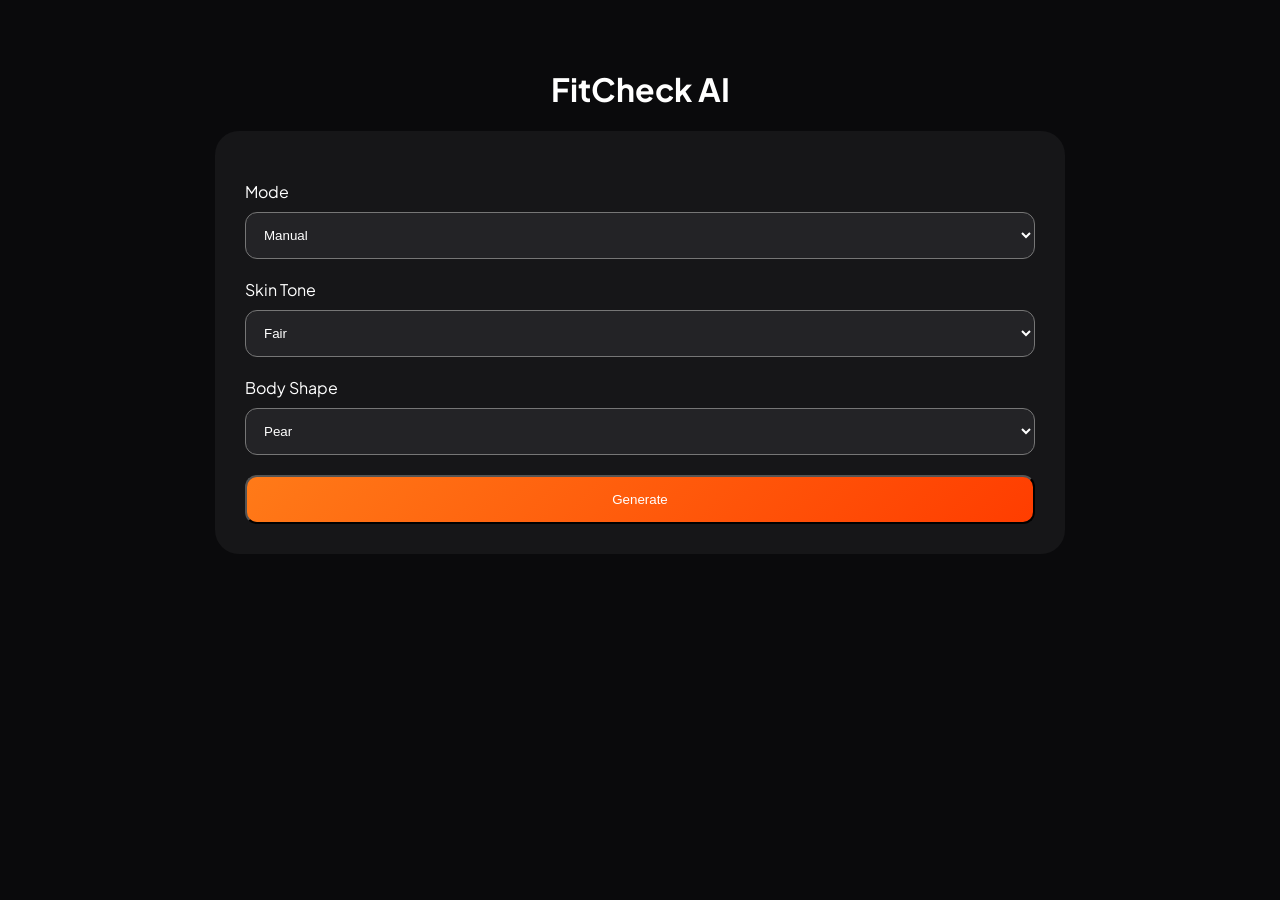
<file: frontend/index.html>
<!DOCTYPE html>
<html lang="en">
<head>
    <meta charset="UTF-8">
    <meta name="viewport" content="width=device-width, initial-scale=1.0">
    <title>FitCheck AI | Smart Stylist</title>
    <link href="https://fonts.googleapis.com/css2?family=Plus+Jakarta+Sans:wght@400;600;800&display=swap" rel="stylesheet">
    <style>
        :root {
            --primary: #ff3d00;
            --accent: #8a2be2;
            --bg: #0a0a0c;
            --card-bg: #161618;
            --text-dim: #8e8e93;
        }

        body { 
            font-family: 'Plus Jakarta Sans', sans-serif; 
            background: var(--bg); 
            color: white; 
            display: flex; 
            justify-content: center; 
            padding: 40px 20px;
        }

        .container { width: 100%; max-width: 850px; }

        h1 { text-align: center; }

        .card { 
            background: var(--card-bg); 
            padding: 30px; 
            border-radius: 24px; 
        }

        select, input { 
            width: 100%; padding: 14px; margin-top: 10px; border-radius: 12px; 
            background: #232326; color: white;
        }

        label { margin-top: 20px; display: block; }

        .cta-btn { 
            background: linear-gradient(135deg, #ff7a18, #ff3d00);
            padding: 15px; border-radius: 12px; color: white;
            margin-top: 20px; width: 100%;
            display: flex; justify-content: center; gap: 10px;
        }

        #toneBadge {
            display: none; 
            margin-top: 20px; 
            text-align: center;
        }

        .error-box {
            display: none;
            background: rgba(255,0,0,0.1);
            border: 1px solid red;
            padding: 10px;
            margin-top: 15px;
            text-align: center;
        }

        .results {
            display: grid;
            grid-template-columns: repeat(auto-fill, minmax(240px, 1fr));
            gap: 20px;
            margin-top: 40px;
        }

        .card-item img {
            width: 100%;
            height: 300px;
            object-fit: cover;
        }
    </style>
</head>
<body>

<div class="container">
    <h1>FitCheck AI</h1>

    <div class="card">
        <label>Mode</label>
        <select id="mode">
            <option value="manual">Manual</option>
            <option value="image">Image</option>
        </select>

        <div id="manualSection">
            <label>Skin Tone</label>
            <select id="skinTone">
                <option value="fair">Fair</option>
                <option value="medium">Medium</option>
                <option value="deep">Deep</option>
            </select>
        </div>

        <div id="imageSection" style="display:none;">
            <input type="file" id="imageInput">
            <img id="preview" style="display:none; width:100px;">
        </div>

        <label>Body Shape</label>
        <select id="bodyShape">
            <option value="pear">Pear</option>
            <option value="rectangle">Rectangle</option>
            <option value="apple">Apple</option>
            <option value="inverted_triangle">Inverted Triangle</option>
        </select>

        <button id="generateBtn" class="cta-btn">
            <span id="btnText">Generate</span>
            <div id="btnSpinner" style="display:none;">⏳</div>
        </button>

        <div id="toneBadge">
            Detected Tone: <span id="detectedToneText"></span>
        </div>

        <div id="errorBox" class="error-box"></div>
    </div>

    <div id="results" class="results"></div>
</div>

<script src="script.js"></script>
</body>
</html>
</file>
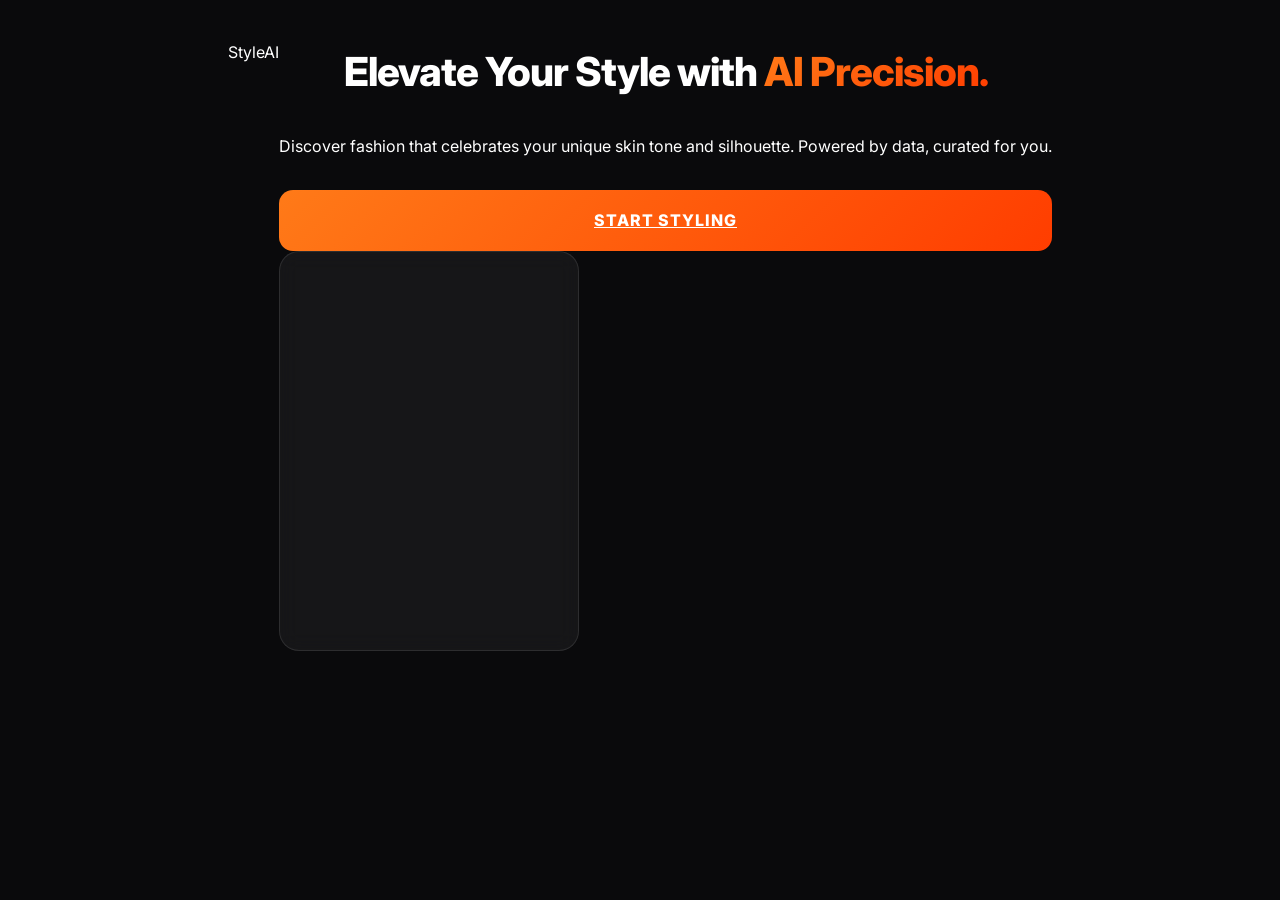
<file: frontend/landing.html>
<!DOCTYPE html>
<html lang="en">
<head>
    <meta charset="UTF-8">
    <meta name="viewport" content="width=device-width, initial-scale=1.0">
    <title>StyleAI | Your Personal Stylist</title>
    <link href="https://fonts.googleapis.com/css2?family=Inter:wght@400;700;800&display=swap" rel="stylesheet">
    <link rel="stylesheet" href="style.css">
</head>
<body class="landing-body">
    <nav class="navbar">
        <div class="logo">Style<span>AI</span></div>
    </nav>

    <section class="hero">
        <div class="hero-content">
            <h1>Elevate Your Style with <span class="gradient-text">AI Precision.</span></h1>
            <p>Discover fashion that celebrates your unique skin tone and silhouette. Powered by data, curated for you.</p>
            <a href="index.html" class="cta-btn">Start Styling</a>
        </div>
        <div class="hero-image">
            <div class="glass-card-preview" style="width: 300px; height: 400px; background: rgba(255,255,255,0.05); border-radius: 20px; border: 1px solid rgba(255,255,255,0.1); backdrop-filter: blur(10px);"></div>
        </div>
    </section>
</body>
</html>
</file>
<file: frontend/style.css>
:root {
    /* Color Palette */
    --bg: #0a0a0c;
    --surface: #161618;
    --primary-grad: linear-gradient(135deg, #ff7a18, #ff3d00);
    --accent-grad: linear-gradient(90deg, #8a2be2, #d833ff);
    --accent-glow: rgba(255, 61, 0, 0.25);
    --text-main: #ffffff;
    --text-dim: #a1a1a6;
    --glass: rgba(255, 255, 255, 0.03);
}

/* Base Resets */
* {
    margin: 0;
    padding: 0;
    box-sizing: border-box;
    font-family: 'Plus Jakarta Sans', 'Inter', sans-serif;
}

body {
    background-color: var(--bg);
    color: var(--text-main);
    line-height: 1.6;
    display: flex;
    justify-content: center;
    padding: 40px 20px;
    scroll-behavior: smooth;
}

/* Layout */
.container {
    width: 100%;
    max-width: 850px;
    animation: fadeIn 0.8s ease-out;
}

/* Header & Typography */
h1 {
    font-size: 2.5rem;
    font-weight: 800;
    text-align: center;
    margin-bottom: 30px;
    letter-spacing: -1px;
}

.gradient-text {
    background-image: var(--primary-grad);
    background-size: 100%;
    background-repeat: repeat;
    background-clip: text;
    -webkit-background-clip: text;
    -webkit-text-fill-color: transparent;
    -moz-background-clip: text;
    -moz-text-fill-color: transparent;
}

/* Main Control Card */
.card {
    background: var(--surface);
    padding: 30px;
    border-radius: 24px;
    border: 1px solid rgba(255, 255, 255, 0.08);
    box-shadow: 0 20px 40px rgba(0, 0, 0, 0.5);
}

/* Form Elements */
label {
    margin-top: 20px;
    display: block;
    font-size: 0.85rem;
    color: var(--text-dim);
    font-weight: 700;
    text-transform: uppercase;
    letter-spacing: 0.5px;
}

select, input[type="file"] {
    width: 100%;
    padding: 14px;
    margin-top: 10px;
    border-radius: 12px;
    border: 1px solid rgba(255, 255, 255, 0.1);
    background: #232326;
    color: white;
    font-size: 0.95rem;
    transition: all 0.3s ease;
    cursor: pointer;
}

select:focus {
    border-color: #ff7a18;
    outline: none;
    box-shadow: 0 0 0 4px rgba(255, 122, 24, 0.1);
}

/* Action Button */
.cta-btn {
    background: var(--primary-grad);
    color: white;
    padding: 18px;
    border-radius: 14px;
    font-weight: 800;
    font-size: 1rem;
    border: none;
    cursor: pointer;
    margin-top: 30px;
    width: 100%;
    text-transform: uppercase;
    letter-spacing: 1px;
    transition: all 0.4s cubic-bezier(0.175, 0.885, 0.32, 1.275);
    display: flex;
    justify-content: center;
    align-items: center;
}

.cta-btn:hover {
    transform: translateY(-3px) scale(1.01);
    box-shadow: 0 15px 30px var(--accent-glow);
}

.cta-btn:active {
    transform: translateY(0) scale(0.98);
}

.cta-btn:disabled {
    opacity: 0.6;
    cursor: not-allowed;
    transform: none;
}

/* Feedback Elements */
#toneBadge {
    display: inline-block;
    padding: 8px 16px;
    border-radius: 30px;
    font-size: 0.75rem;
    font-weight: 800;
    margin-top: 20px;
    background: rgba(138, 43, 226, 0.15);
    border: 1px solid rgba(138, 43, 226, 0.3);
    color: #d833ff;
    text-transform: uppercase;
    animation: slideIn 0.4s ease-out;
}

.spinner {
    display: none;
    width: 24px;
    height: 24px;
    border: 3px solid rgba(255, 255, 255, 0.3);
    border-radius: 50%;
    border-top-color: #fff;
    animation: spin 0.8s linear infinite;
}

/* Results Grid */
#results {
    display: grid;
    grid-template-columns: repeat(auto-fill, minmax(240px, 1fr));
    gap: 25px;
    margin-top: 50px;
}

.card-item {
    background: var(--surface);
    border-radius: 20px;
    overflow: hidden;
    border: 1px solid rgba(255, 255, 255, 0.05);
    transition: all 0.4s ease;
    animation: fadeIn 0.6s ease forwards;
}

.card-item:hover {
    transform: translateY(-12px);
    border-color: rgba(255, 255, 255, 0.15);
    box-shadow: 0 20px 40px rgba(0, 0, 0, 0.4);
}

.card-item img {
    width: 100%;
    height: 320px;
    object-fit: cover;
    transition: transform 0.5s ease;
}

.card-item:hover img {
    transform: scale(1.05);
}

.card-item p {
    padding: 20px;
    text-align: center;
    font-weight: 600;
    font-size: 0.95rem;
    color: var(--text-main);
}

/* Utils & Animations */
@keyframes spin {
    to { transform: rotate(360deg); }
}

@keyframes fadeIn {
    from { opacity: 0; transform: translateY(20px); }
    to { opacity: 1; transform: translateY(0); }
}

@keyframes slideIn {
    from { opacity: 0; transform: translateX(-10px); }
    to { opacity: 1; transform: translateX(0); }
}

.hidden { display: none; }
</file>
